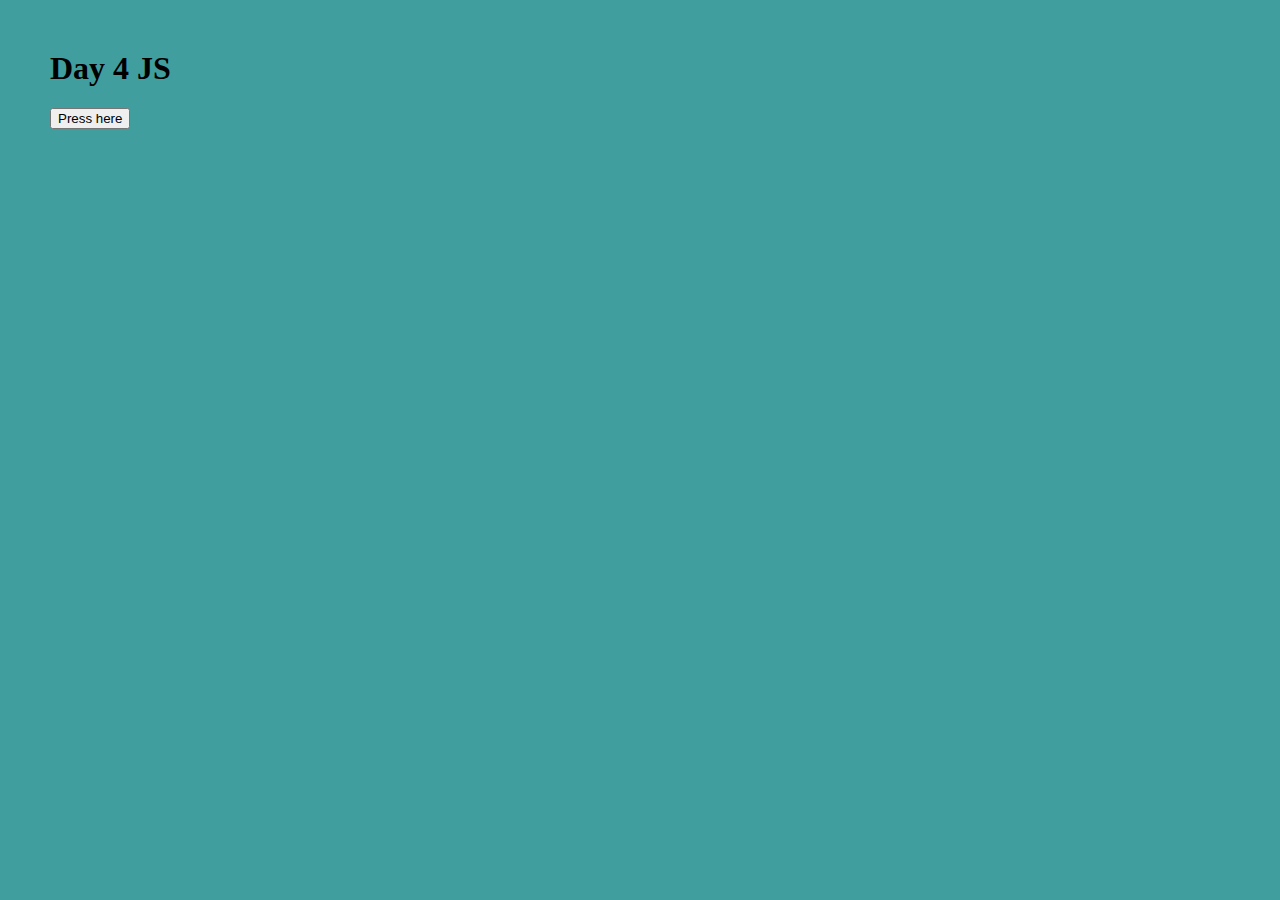
<file: index.html>
<!DOCTYPE html>
<html lang="en">
<head>
    <meta charset="UTF-8">
    <meta name="viewport" content="width=device-width, initial-scale=1.0">
    <title></title>
    <link rel="stylesheet" href="./style.css">
</head>
<script src="./object.js"></script>
<body>
    <h1>Day 4 JS</h1>
    <button id="backgroundChanger">Press here</button>
</body>
</html>
</file>
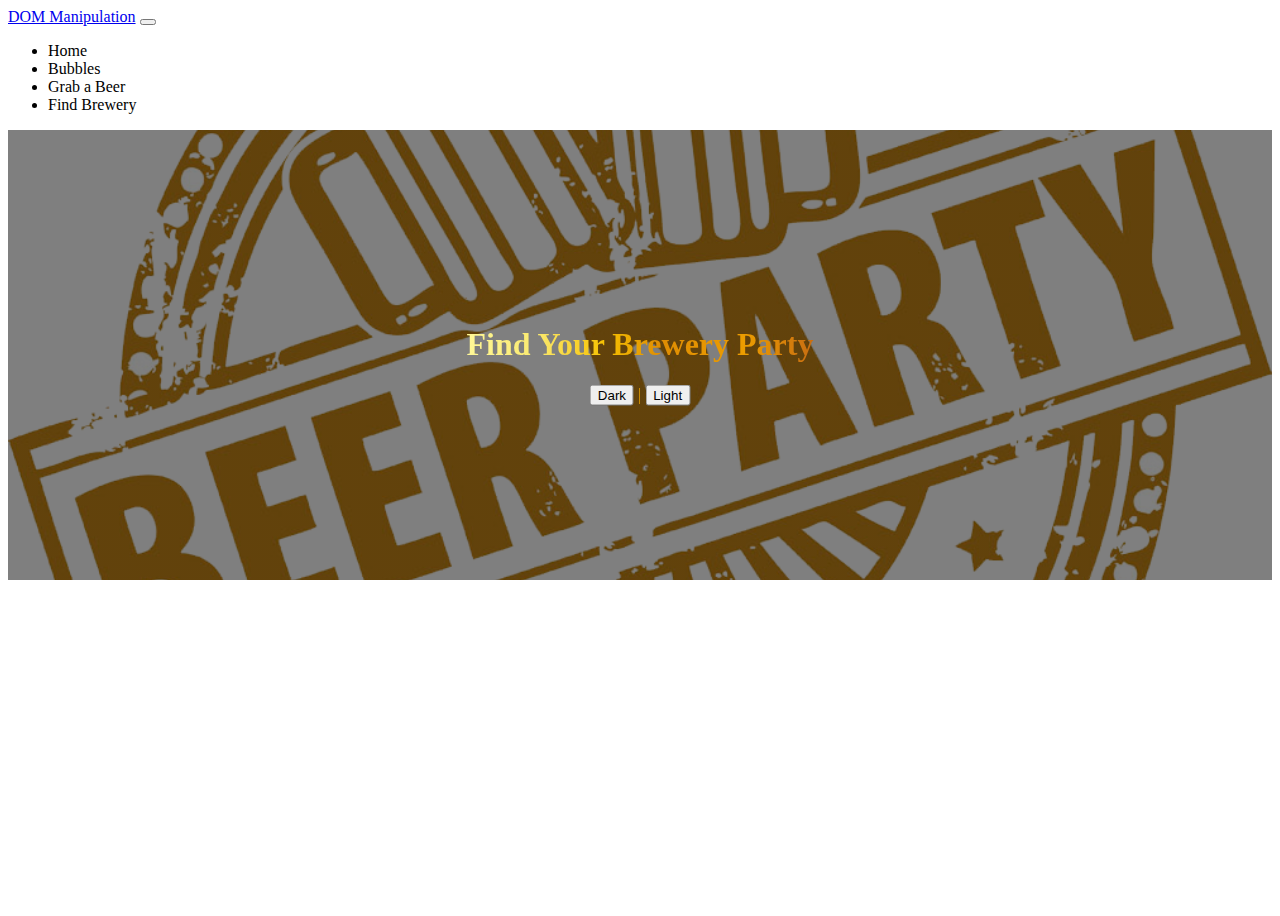
<file: beerMeStarter/beerMe/index.html>
<!DOCTYPE html>
<html lang="en">
<head>
    <meta charset="UTF-8">
    <meta http-equiv="X-UA-Compatible" content="IE=edge">
    <meta name="viewport" content="width=device-width, initial-scale=1.0">
    <title>Beer Me</title>
    <link href="https://cdn.jsdelivr.net/npm/bootstrap@5.3.0-alpha1/dist/css/bootstrap.min.css" rel="stylesheet" integrity="sha384-GLhlTQ8iRABdZLl6O3oVMWSktQOp6b7In1Zl3/Jr59b6EGGoI1aFkw7cmDA6j6gD" crossorigin="anonymous">
    <link rel="stylesheet" href="./static/css/styles.css">
    <script src="https://cdn.jsdelivr.net/npm/bootstrap@5.3.0-alpha1/dist/js/bootstrap.bundle.min.js" integrity="sha384-w76AqPfDkMBDXo30jS1Sgez6pr3x5MlQ1ZAGC+nuZB+EYdgRZgiwxhTBTkF7CXvN" crossorigin="anonymous"></script>
    <!-- defer allows the script to be ran after the DOM Loads -->
    <script src="./static/js/dom.js" defer></script>
</head>
<body>
    <header>
        <nav class="navbar navbar-expand-lg">
            <div class="container-fluid">
              <a class="navbar-brand" href="#">DOM Manipulation</a>
              <button class="navbar-toggler" type="button" data-bs-toggle="collapse" data-bs-target="#navbarSupportedContent" aria-controls="navbarSupportedContent" aria-expanded="false" aria-label="Toggle navigation">
                <span class="navbar-toggler-icon"></span>
              </button>
              <div class="collapse navbar-collapse" id="navbarSupportedContent">
                <ul class="navbar-nav me-auto mb-2 mb-lg-0">
                  <li class="nav-item">
                    <a class="nav-link active"  name="home">Home</a>
                  </li>
                  <li class="nav-item">
                    <a class="nav-link"  name="bubble">Bubbles</a>
                  </li>
                  <li class="nav-item">
                    <a class="nav-link"  name="grab">Grab a Beer</a>
                  </li>
                  <li class="nav-item">
                    <a class="nav-link"  name="find-brews">Find Brewery</a>
                  </li>
                </ul>
              </div>
            </div>
          </nav>
    </header>
    <main>
        <div class="is-visible" id="home">
            <div class="hero-image">
                <div class="hero-text">
                  <h1>Find Your Brewery Party</h1>
                <button class="light-dark-button btn btn-info btn-sm" value="Dark">Dark</button> | <button value="Light" class="light-dark-button btn btn-primary btn-sm">Light</Button>
                </div>
            </div>
        </div>
        <div class="is-invisible" id="grab">
          <div class="h-300">
            <img class="beerglass" style="position: absolute; left:50px; top: 200px;" src="./static/images/beer.png">
            <img id="coaster" src="./static/images/coaster.png">
          </div>

          <div class="row m-0">
            <div class="col-2 offset-1" >
              <img class="beerglass" id="draggable" src="./static/images/beer.png">
            </div>
            <div class="col-2 offset-2" id="droppable">
            </div>
          </div>

        </div>
        <div class="is-invisible" id="find-brews">
          <form id="find-brews-form">
            <div class="m-4 w-50">
                <input class="form-control m-3" name="city" placeholder="City">
                <button id="find-brews-input" type="submit" class="form-control btn btn-primary m-3">Find Breweries</button>
            </div>    
          </form>
            <table id="brewery-table">
            </table>
        </div>
        <div class="is-invisible" id="bubble">
          <div class="bubble" id="outerBubble">
            <div class="bubble" id="middleBubble">
              <div class="bubble" id="innerBubble">
              </div>
            </div>
          </div>
        </div>
    </main>
    <footer>

    </footer>
</body>
</html>
</file>
<file: style.css>
body{
    background-color: rgb(65, 158, 158);
    margin: 50px;
}
</file>
<file: beerMeStarter/beerMe/static/css/styles.css>
body{
    min-height: 100vh;
}


.hero-image {
  background-image: linear-gradient(rgba(0, 0, 0, 0.5), rgba(0, 0, 0, 0.5)), url("../images/beerparty.png");
  height: 50vh;
  background-position: center;
  background-repeat: no-repeat;
  background-size: cover;
  position: relative;
}

.hero-text {
  text-align: center;
  position: absolute;
  top: 50%;
  left: 50%;
  transform: translate(-50%, -50%);
  background:linear-gradient(90deg, rgba(255,248,151,1) 0%, rgba(250,233,111,1) 20%, rgba(246,193,1,1) 40%, rgba(223,141,3,1) 56%, rgba(236,157,0,1) 80%, rgba(201,110,18,1) 100%);
  background-clip: text;
  -webkit-background-clip: text;
  -webkit-text-fill-color: transparent;
  color: transparent;
}

.is-invisible{
    display:none;
}

.is-visible{
    display:block;
}

.light-dark-button{
    color:black ;
    background-clip: none;
    -webkit-background-clip: none;
    -webkit-text-fill-color: black;
}

.beerglass, #coaster{
    width: 75px;
}

.beerglass{
    z-index: 5;
}

#coaster{
    position: absolute;
    left:450px;
    top: 200px;
    z-index: 4;  
}

#droppable{
    background-image: url(../images/coaster.png);
    background-size: 75px;
    background-repeat: no-repeat;
    background-position: top 1px left 10px;
    display: flex;
    align-items: center;
}

.h-300{
    height: 300px;
}


[id$="Bubble"]{
    border-radius: 50%;
    position:absolute;
    
}

#innerBubble{
    left: 15vh;
    top: 15vh;
    height:20vh;
    width: 20vh;
    border:2px solid blue;
}

#middleBubble{
    left: 15vh;
    top: 15vh;
    height:50vh;
    width:50vh;  
    border:2px solid red;

}

#outerBubble{
    margin-top: 5vw;
    margin-left: 15vh;
    height: 80vh;
    width: 80vh;
    border:2px solid green;
    position: relative;
}
</file>
